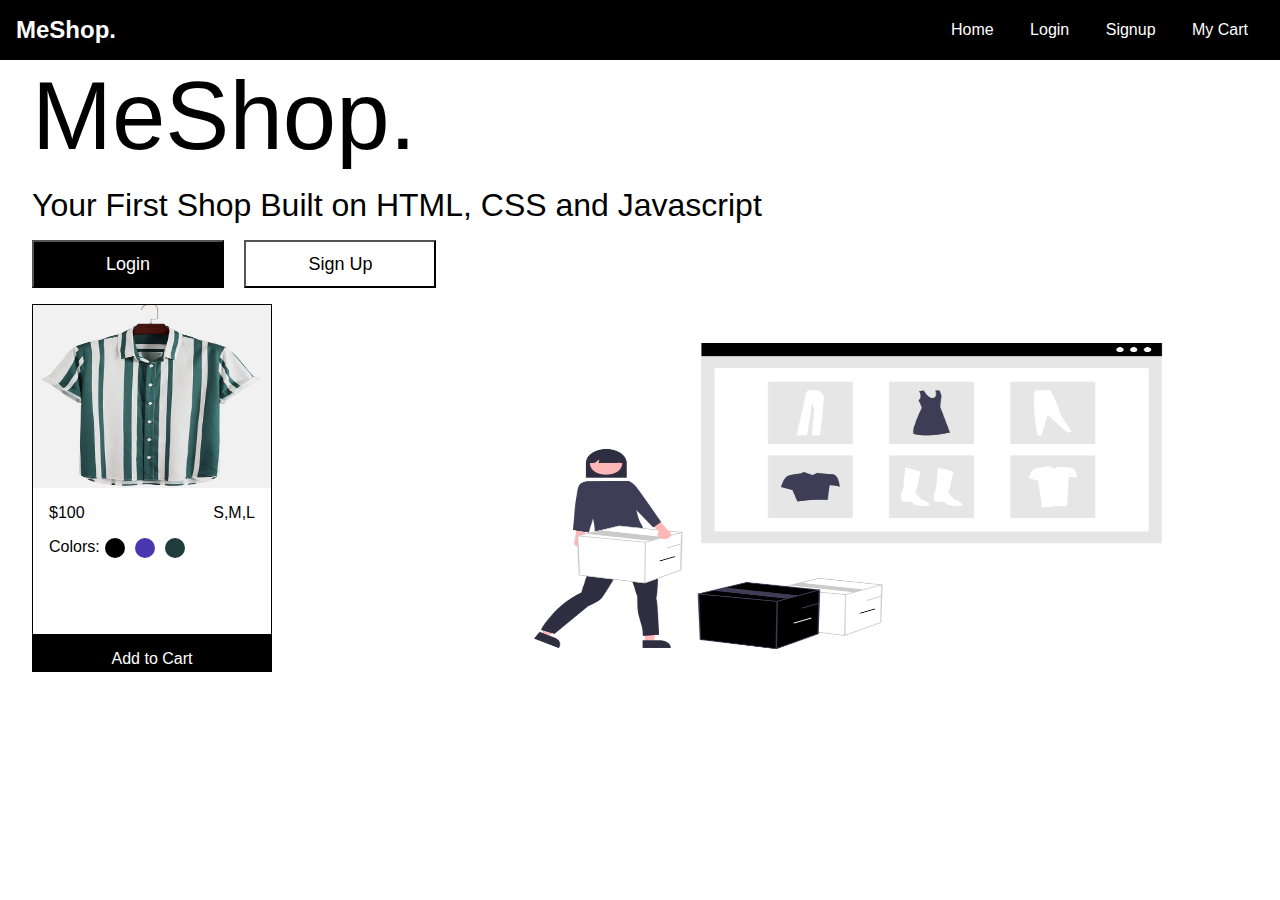
<file: index.html>
<!DOCTYPE html>
<html lang="en">
<head>
    <meta charset="UTF-8">
    <meta http-equiv="X-UA-Compatible" content="IE=edge">
    <meta name="viewport" content="width=device-width, initial-scale=1.0">
    <title>shopping cart application</title>
    <link rel="stylesheet" href="./styles.css">
</head>
<body>
    <nav>
      <div class="brand">
        <a href="/">MeShop.</a>
      </div>
      <div class="nav-items">
        <a href="./index.html">Home</a>
        <a href="./login/index.html">Login</a>
        <a href="./signup/index.html">Signup</a>
        <a href="./login/index.html">My Cart</a>
      </div>
    </nav>
    <main>
    <div class="heading">
      <p id="h1">MeShop.</p>
      <p id="h4">Your First Shop Built on HTML, CSS and Javascript</p>
      <button id="login-btn">Login</button>
      
      <button id="signup-btn">Sign Up</button>
    </div>
    <main-content>
    <!-- <div class="items"> -->
      <div class="item">
        <div id="img-div">
          <img src="./shop/tshirt.jpg" alt="Item" />

        </div>
        <div class="info" id="info-div">
              <div class="row">
                <div class="price">$100</div>
                <div class="sized">S,M,L</div>
              </div>
              <div class="colors">
                Colors:
                <div class="row">
                  <div class="circle" style="background-color: #000"></div>
                  <div class="circle" style="background-color: #4938af"></div>
                  <div class="circle" style="background-color: #203d3e"></div>
                </div>
              </div>
              <!-- <div class="row">Rating: ⭐⭐⭐⭐</div> -->
            </div>
        <div id="btn-div">
          <button id="addBtn">Add to Cart</button>

        </div>
      </div>
    <!-- </div> -->
    <img src="./landingPagePic.jpg" alt="" id="img2">
  </main-content>
</main>
<script src="./script.js"></script>
  </body>
</html>
</file>
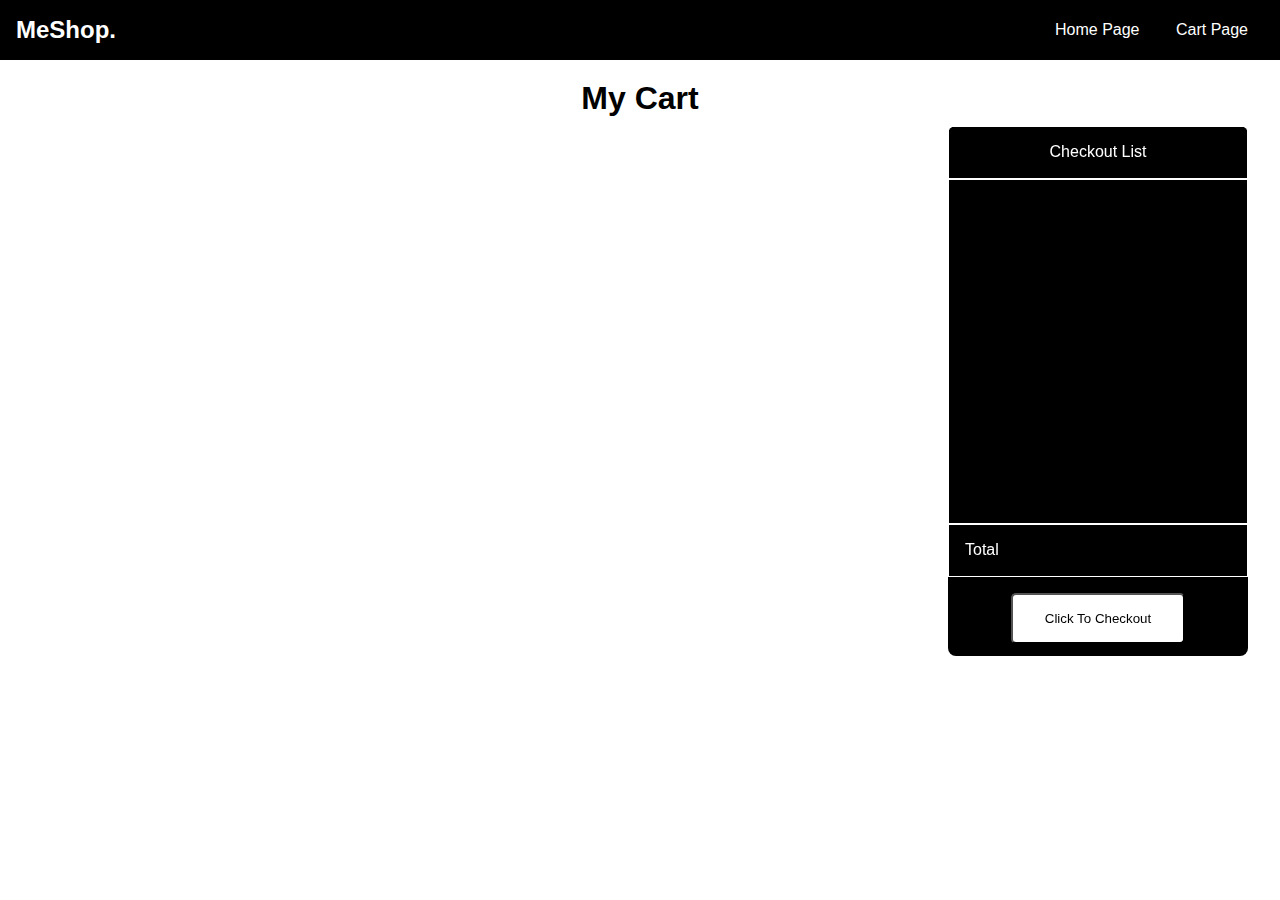
<file: cart/index.html>
<!DOCTYPE html>
<html lang="en">
  <head>
    <meta charset="UTF-8" />
    <meta http-equiv="X-UA-Compatible" content="IE=edge" />
    <meta name="viewport" content="width=device-width, initial-scale=1.0" />
    <title>My Cart</title>
    <link rel="stylesheet" href="styles.css" />
  </head>
  <body>
    <nav>
      <div class="brand">
        <a href="/">MeShop.</a>
      </div>
      <div class="nav-bar">
        <a href="../shop/index.html">Home Page</a>
        <a href="../cart/index.html">Cart Page</a>
      </div>
    </nav>

   
      <div class="heading">
        <h1>My Cart</h1>
      </div>
      <main-content>
      <aside>
        <div id="list-heading">Checkout List</div>
        <div id="list-items"></div>
        <div id="list-total"><p>Total</p> <span id="total-price"></span></div>
        <div id="list-checkout">
          <button id="pay-btn">Click To Checkout</button>
        </div>
      </aside>
      

      <section id="cart-section">
        <title>Cart items</title>
        <div class="items" id="cart-items">
        
      

          
        </div>
      </section>
    </main-content>
    <script src="./script.js"></script>
    <script src="https://checkout.razorpay.com/v1/checkout.js"></script>
  </body>
</html>
</file>
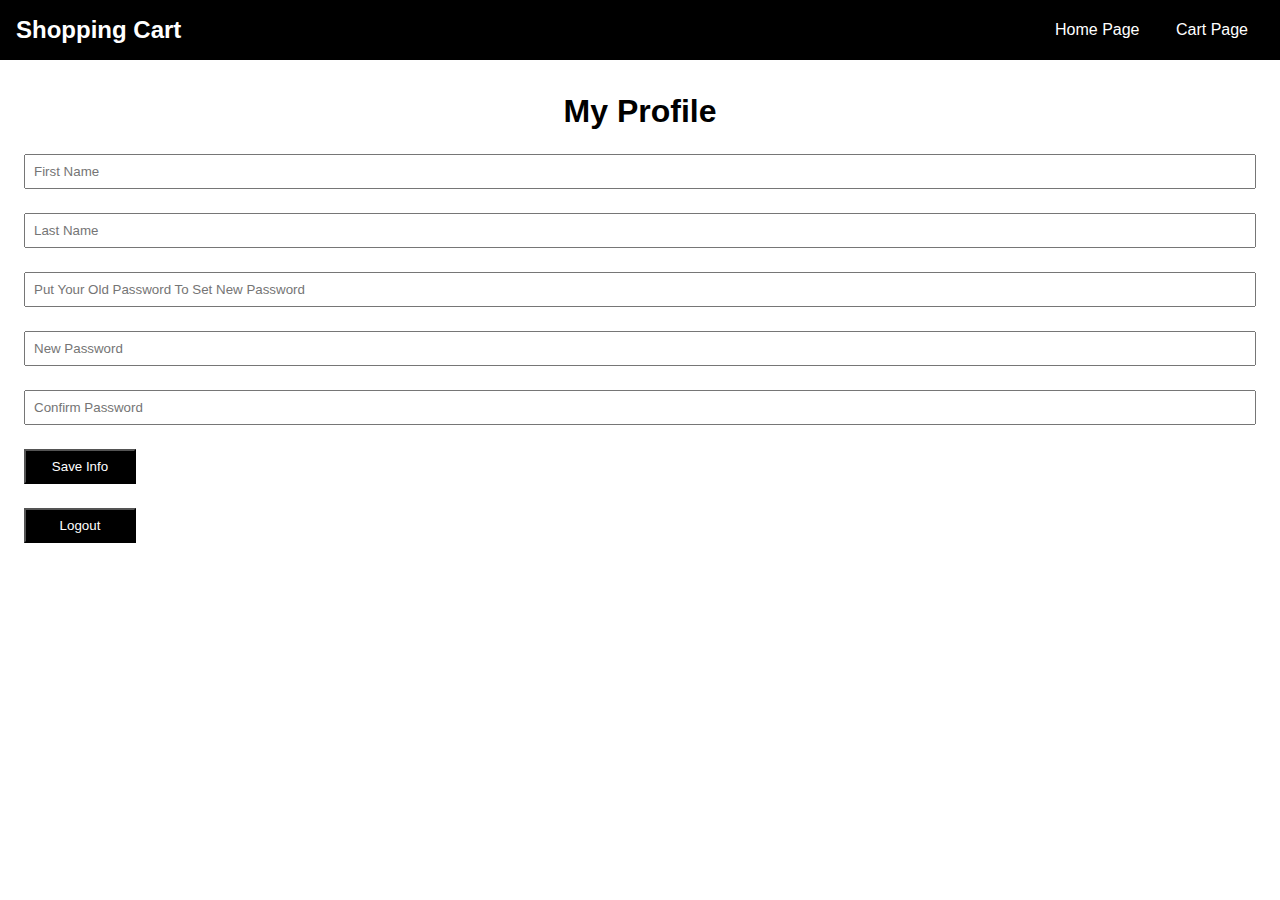
<file: profile/index.html>
<!DOCTYPE html>
<html lang="en">
<head>
    <meta charset="UTF-8">
    <meta http-equiv="X-UA-Compatible" content="IE=edge">
    <meta name="viewport" content="width=device-width, initial-scale=1.0">
    <link rel="stylesheet" href="styles.css">
    <title>Document</title>
</head>
<body>
    <nav>
        <div class="brand">
          <a href="/">Shopping Cart</a>
        </div>
        <div class="nav-items">
          <a href="../shop/index.html">Home Page</a>
          <a href="../cart/index.html">Cart Page</a>
        </div>
      </nav>  

      <div class="formContainer">
        <h1>My Profile</h1>
        <form action="">
          <input id="firstName" type="text" placeholder="First Name">
          <input id="lastName" type="text" placeholder="Last Name">
          <input id="oldPassword" type="password" placeholder="Put Your Old Password To Set New Password">
          <input id="newPassword" type="text"placeholder="New Password">
          <input id="confirmPassword" type="password"placeholder="Confirm Password">
          <button id="saveBtn">Save Info</button>
          <button id="logoutBtn">Logout</button>
        </form>
      </div>
      <script src="./script.js"></script>
</body>
</html>
</file>
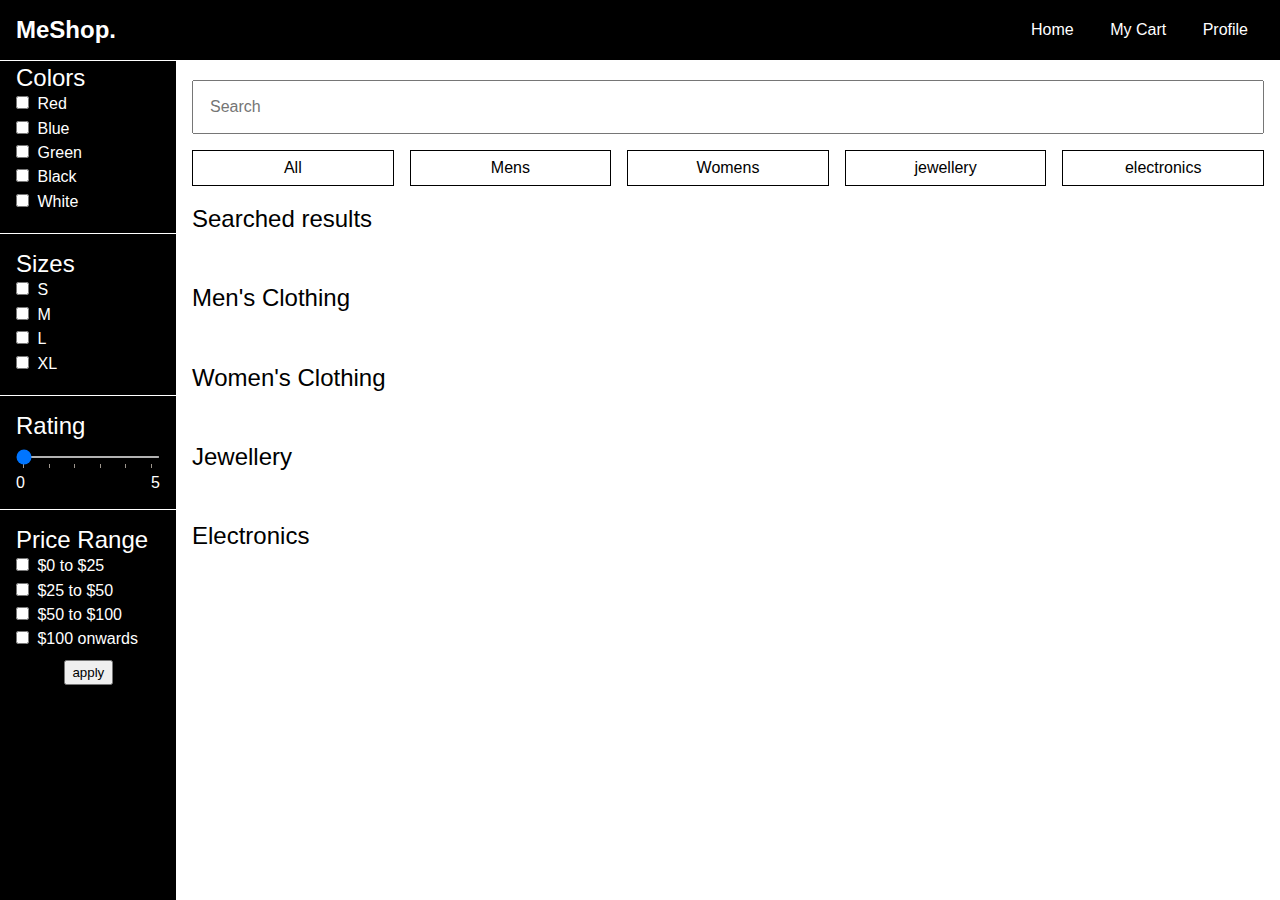
<file: shop/index.html>
<!DOCTYPE html>
<html lang="en">
  <head>
    <meta charset="UTF-8" />
    <meta http-equiv="X-UA-Compatible" content="IE=edge" />
    <meta name="viewport" content="width=device-width, initial-scale=1.0" />
    <title>MeShop.</title>
    <link rel="stylesheet" href="styles.css" />
  </head>
  <body>
    <nav>
      <div class="brand">
        <a href="/">MeShop.</a>
      </div>
      <div class="nav-items">
        <a href="./index.html">Home</a>
        <!-- <a href="/login">Login</a>
        <a href="/signup">Signup</a> -->
        <a href="../cart/index.html">My Cart</a>
        <a href="../profile/index.html">Profile</a>

      </div>
    </nav>

    <main>
      <aside>
        <section>
          <title>Colors</title>
          <ul>
            <li>
              <input id="red" type="checkbox" name="color" />
              <label for="red">Red</label>
            </li>
            <li>
              <input id="blue" type="checkbox" name="color" />
              <label for="blue">Blue</label>
            </li>
            <li>
              <input id="green" type="checkbox" name="color" />
              <label for="green">Green</label>
            </li>
            <li>
              <input id="black" type="checkbox" name="color" />
              <label for="black">Black</label>
            </li>
            <li>
              <input id="white" type="checkbox" name="color" />
              <label for="white">White</label>
            </li>
          </ul>
        </section>
        <section>
          <title>Sizes</title>
          <ul>
            <li>
              <input id="s" type="checkbox" name="color" />
              <label for="s">S</label>
            </li>
            <li>
              <input id="m" type="checkbox" name="color" />
              <label for="m">M</label>
            </li>
            <li>
              <input id="l" type="checkbox" name="color" />
              <label for="l">L</label>
            </li>
            <li>
              <input id="xl" type="checkbox" name="color" />
              <label for="xl">XL</label>
            </li>
          </ul>
        </section>
        <section>
          <title>Rating</title>
          <input
            type="range"
            id="range"
            min="0"
            max="5"
            value="0"
            list="values"
          />
          <datalist id="values">
            <option value="0" label="0"></option>
            <option value="1"></option>
            <option value="2"></option>
            <option value="3"></option>
            <option value="4"></option>
            <option value="5" label="5"></option>
          </datalist>
        </section>
        <section>
          <title>Price Range</title>
          <ul>
            <li>
              <input id="low" type="checkbox" name="prange" />
              <label for="0-25">$0 to $25</label>
            </li>
            <li>
              <input id="mid" type="checkbox" name="prange" />
              <label for="25-50">$25 to $50</label>
            </li>
            <li>
              <input id="high" type="checkbox" name="prange" />
              <label for="50-100">$50 to $100</label>
            </li>
            <li>
              <input id="vHigh" type="checkbox" name="prange" />
              <label for="100on">$100 onwards</label>
            </li>
          </ul>
          <button id="apply-btn">apply</button>
        </section>
      </aside>
      <main-content id="main-div">
        <input type="text" placeholder="Search" id="searchBar" />
        <div class="filters">
          <div class="filter " id="all-btn">All</div>
          <div class="filter" id="mens-btn">Mens</div>
          <div class="filter" id="womens-btn">Womens</div>
          <div class="filter" id="jewellery-btn">jewellery</div>
          <div class="filter" id="electronics-btn">electronics</div>
        </div>

        <section id="searched-section">
          <title>Searched results</title>
          <div class="items" id="searched-items">
          
          </div>
        </section>
        
        <section id="mens-section">
          <title>Men's Clothing</title>
          <div class="items" id="mens-items">
          </div>
        </section>

        <section id="womens-section">
          <title >Women's Clothing</title>
          <div class="items" id="womens-items">
          </div>
        </section>

        <section id="jewellery-section">
          <title >Jewellery</title>
          <div class="items" id="jewellery-items">
          </div>
        </section>

        <section id="electronics-section">
          <title >Electronics</title>
          <div class="items" id="electronics-items">
          </div>
        </section>
        
      </main-content>
    </main>
    <script src="./script.js"></script>
  </body>
</html>
</file>
<file: styles.css>
* {
  padding: 0;
  margin: 0;
  box-sizing: border-box;
  font-family: 'Lucida Sans', 'Lucida Sans Regular', 'Lucida Grande', 'Lucida Sans Unicode', Geneva, Verdana, sans-serif;
}

main{
    width: 95%;
    margin: auto;
}

body {
  overflow-x: hidden;
}

a {
  color: white;
  text-decoration: none;
}

nav {
    display: flex;
    justify-content: space-between;
    align-items: center;
    color: white;
    position: sticky;
    z-index: 100;
    top: 0;
  
    background-color: black;
    border-bottom: 1px solid white;
    padding: 1rem;
    font-size: 1rem;
  }
  
  nav .brand {
    font-size: 1.5rem;
    font-weight: bold;
  }
  
  nav .nav-items a {
    margin: 0 1rem;
  }



  /* *************************************** */

  
main-content {
    display: flex;
    justify-content: space-between;
    width: auto;
    overflow-x: scroll;
    padding: 1rem 0;
    gap: 1rem;
  }
  
  main-content  .item {
    border: 1px solid black;
    width: 15rem;
   height: 23rem;
  }
  #img-div{
    height: 50%;
  }
  #info-div{
    height: 40%;
  }
  #btn-div{
    height: 10%;
  }
  main-content  .item img {
    max-width: 100%;
    width: 100%;
    height: 100%;
  }
  
  main-content  .item .row {
    display: flex;
    justify-content: space-between;
  }
  
  main-content  .item .info {
    padding: 1rem;
  }
  
  main-content .item button {
    width: 100%;
    height: 100%;
    border-radius: none;
    border: none;
    padding: 1rem;
    font-size: 1rem;
    color: white;
    background-color: black;
    cursor: pointer;
  }
  
  main-content  .item .colors {
    display: flex;
    margin: 1rem 0;
  }
  
  main-content  .item .circle {
    width: 20px;
    height: 20px;
    border-radius: 100%;
    margin: 0 5px;
  }
  
#h1{
    font-size: 6rem;
}
#h4{
  margin: 1rem 0rem;
    font-size: 2rem;
}
#login-btn,#signup-btn{
    color:#fff;
    background-color:  #000;
    padding: 0.2rem 0.4rem;
    height: 3rem;
    width: 12rem;
    font-size: large;
} 
#signup-btn{
  margin-left: 1rem;
  color: #000;
  background-color: #fff;
}

#img2{
    height: 24rem;
    width: 50rem;
}
</file>
<file: cart/styles.css>
* {
  padding: 0;
  margin: 0;
  box-sizing: border-box;
  font-family: 'Lucida Sans', 'Lucida Sans Regular', 'Lucida Grande', 'Lucida Sans Unicode', Geneva, Verdana, sans-serif;
}

body {
  overflow-x: hidden;
}

a {
  color: white;
  text-decoration: none;
}

ul {
  list-style: none;
}

input[type="range"] {
  width: 100%;
  height: 2px;
  margin: 1rem auto;
}

datalist {
  display: flex;
  justify-content: space-between;
  color: white;
  width: 100%;
}

nav {
  display: flex;
  justify-content: space-between;
  align-items: center;
  color: white;
  position: fixed;
  z-index: 100;
  top: 0;
  width: 100%;
  background-color: black;
  border-bottom: 1px solid white;
  padding: 1rem;
  font-size: 1rem;
}

nav .brand {
  font-size: 1.5rem;
  font-weight: bold;
}

nav .nav-bar a {
  margin: 0 1rem;
}

.heading h1{
    text-align: center;
    margin-top: 5rem ;
  }

  main-content {
    display: flex;
    justify-content: space-between;
    width: auto;
    /* overflow-x: scroll; */
    padding: 1rem 0;
    gap: 1rem;
  }
  
  main-content .items {
    display: flex;
    width: 80%;
    
    padding: 1rem 0;
    gap: 1rem;
    flex-wrap: wrap;
    margin: auto;
  }
  main-content .items h1{
    display: block;
  }
  
  main-content .items .item {
    border: 1px solid black;
    width: 15rem;
  }
  #img-div{
    height: 10rem;
  }
  #info-div{
    height: 12rem;
  }
  #btn-div{
    height: 10%;
  }
  main-content .items .item img {
    max-width: 50%;
    width: 100%;
    height: 100%;
      margin-left: 4rem;
    margin-top: 1rem;
  }
  
  main-content .items .item .row {
    display: flex;
    justify-content: space-between;
  }
  
  main-content .items .item .info {
    padding: 1rem;
  }
  
  main-content .items .item button {
    width: 100%;
    border-radius: none;
    border: none;
    padding: 1rem;
    font-size: 1rem;
    color: white;
    background-color: black;
    cursor: pointer;
  }
  
  main-content .items .item .colors {
    display: flex;
    margin: 1rem 0;
  }
  
  main-content .items .item .circle {
    width: 20px;
    height: 20px;
    border-radius: 100%;
    margin: 0 5px;
  }

  aside{
    background-color: black;
    width: 300px;
    height: 530px;
    position: fixed;
    right: 2rem;
    top: 126px;
    color: white;
    border-radius: .5rem;
  }
  aside #list-heading{
    height: 10%;
    width: 100%;
    border: 1px solid white;
    text-align: center;
    padding-top: 1rem;
  }
  aside #list-items{
    height: 65%;
    width: 100%;
    border: 1px solid white;
    text-align: center;
    padding: 1rem .5rem;
    display: flex;
    flex-direction: column;
    gap: .6rem;
    overflow-y: auto;
  }
  aside #list-items #itemOfList{
    display: flex;
    justify-content: space-between;
   
    
  }
  aside #list-total{
    height: 10%;
    width: 100%;
    border: 1px solid white;
    text-align: center;
    padding: 1rem 1rem;
    display: flex;
    justify-content: space-between;
  }
  aside #list-total p{
    float: left;
  }
  aside #list-checkout{
    
    width: 100%;
    
    text-align: center;
    padding-top: 1rem;
  }
  
  aside #pay-btn{
    padding: 1rem 2rem;
    background-color: white;
    color: black;
    border-radius: 5px;
  }
  #pay-btn:hover{
    cursor: pointer;
    background-color:lightyellow;
    color:black;
  }
</file>
<file: profile/styles.css>
* {
  padding: 0;
  margin: 0;
  box-sizing: border-box;
  font-family: 'Lucida Sans', 'Lucida Sans Regular', 'Lucida Grande', 'Lucida Sans Unicode', Geneva, Verdana, sans-serif;
}

body {
  overflow-x: hidden;
}

a {
  color: white;
  text-decoration: none;
}

nav {
    display: flex;
    justify-content: space-between;
    align-items: center;
    color: white;
    position: sticky;
    z-index: 100;
    top: 0;
  
    background-color: black;
    border-bottom: 1px solid white;
    padding: 1rem;
    font-size: 1rem;
  }

nav .brand {
    font-size: 1.5rem;
    font-weight: bold;
}
  
nav .nav-items a {
    margin: 0 1rem;
}

.formContainer h1{
  text-align: center;
  margin-top: 2rem;
}

.formContainer form{
  display: flex;
  flex-direction: column;
  gap:1.5rem;
  padding: 1.5rem;

}

.formContainer input{
  padding: .5rem;
}

.formContainer button{
  background-color:black;
    color: white;
    width: 7rem;
    padding: .5rem;
    float: left;

}
</file>
<file: shop/styles.css>
* {
  padding: 0;
  margin: 0;
  box-sizing: border-box;
  font-family: 'Lucida Sans', 'Lucida Sans Regular', 'Lucida Grande', 'Lucida Sans Unicode', Geneva, Verdana, sans-serif; 
}

body {
  overflow-x: hidden;
}

a {
  color: white;
  text-decoration: none;
}

ul {
  list-style: none;
}

input[type="range"] {
  width: 100%;
  height: 2px;
  margin: 1rem auto;
}

datalist {
  display: flex;
  justify-content: space-between;
  color: white;
  width: 100%;
}

nav {
  display: flex;
  justify-content: space-between;
  align-items: center;
  color: white;
  position: fixed;
  z-index: 100;
  top: 0;
  width: 100%;
  background-color: black;
  border-bottom: 1px solid white;
  padding: 1rem;
  font-size: 1rem;
}

nav .brand {
  font-size: 1.5rem;
  font-weight: bold;
}

nav .nav-items a {
  margin: 0 1rem;
}

main {
  display: flex;
  height: 100vh;
}

main aside {
  flex: 0.2;
  background-color: black;
  color: white;
  height: 100vh;
  position: fixed;
  padding-top: 1rem;
  width: 11rem;
  margin-top: 2rem;
}

main main-content {
  display: block;
  width: 100%;
  margin-left: 11rem;
  margin-top: 4rem;
}

aside section {
  padding: 1rem;
  border-bottom: 1px solid white;
}

aside section:last-child {
  border-bottom: none;
}

aside section title {
  display: block;
  font-size: 1.5rem;
  /* margin-bottom: 1rem; */
}
aside section button{
  padding: .2rem .4rem;
  margin: .3rem 3rem;
}
aside section button:hover{
  cursor: pointer;
}

aside section li {
  margin-bottom: 0.4rem;
  margin-top: 0.2rem;
}

aside section label {
  cursor: pointer;
  margin-left: 0.25rem;
}

main-content {
  padding: 1rem;
  position: relative;
}

main-content input {
  padding: 1rem;
  width: 100%;
  position: relative;
  font-size: 1rem;
}

main-content .filters {
  display: flex;
  margin-top: 1rem;
  gap: 1rem;
}

main-content .filter {
  flex: 1;
  text-align: center;
  padding: 0.5rem 1rem;
  border: 1px solid black;
  cursor: pointer;
}



main-content section {
  margin-top: 1.2rem;
}

main-content section title {
  display: block;
  font-size: 1.5rem;
}

main-content .items {
  display: flex;
  /* justify-content: space-around; */
  width: auto;
  overflow-x: auto;
  padding: 1rem 0;
  gap: 2.5rem;
  flex-wrap: wrap;
}
main-content .items h1{
  display: block;
}

main-content .items .item {
  border: 1px solid black;
  width: 15rem;
   /* height: 30rem; */
}
#img-div{
  height: 10rem;
}
#info-div{
  height: 12rem;
}
#btn-div{
  height: 10%;
}
main-content .items .item img {
  max-width: 50%;
  width: 100%;
  height: 100%;
    margin-left: 4rem;
  margin-top: 1rem;
}
.title{
  margin-bottom: 19px;
}
main-content .items .item .row {
  display: flex;
  justify-content: space-between;
}

main-content .items .item .info {
  padding: 1rem;
}

main-content .items .item button {
  width: 100%;
  border-radius: none;
  border: none;
  padding: 1rem;
  font-size: 1rem;
  color: white;
  background-color: black;
  cursor: pointer;
}

main-content .items .item .colors {
  display: flex;
  margin: 1rem 0;
}

main-content .items .item .circle {
  width: 20px;
  height: 20px;
  border-radius: 100%;
  margin: 0 5px;
}
.hide-class{
  display: none
}
.active{
  color: white;
  background-color: black;
}
</file>
